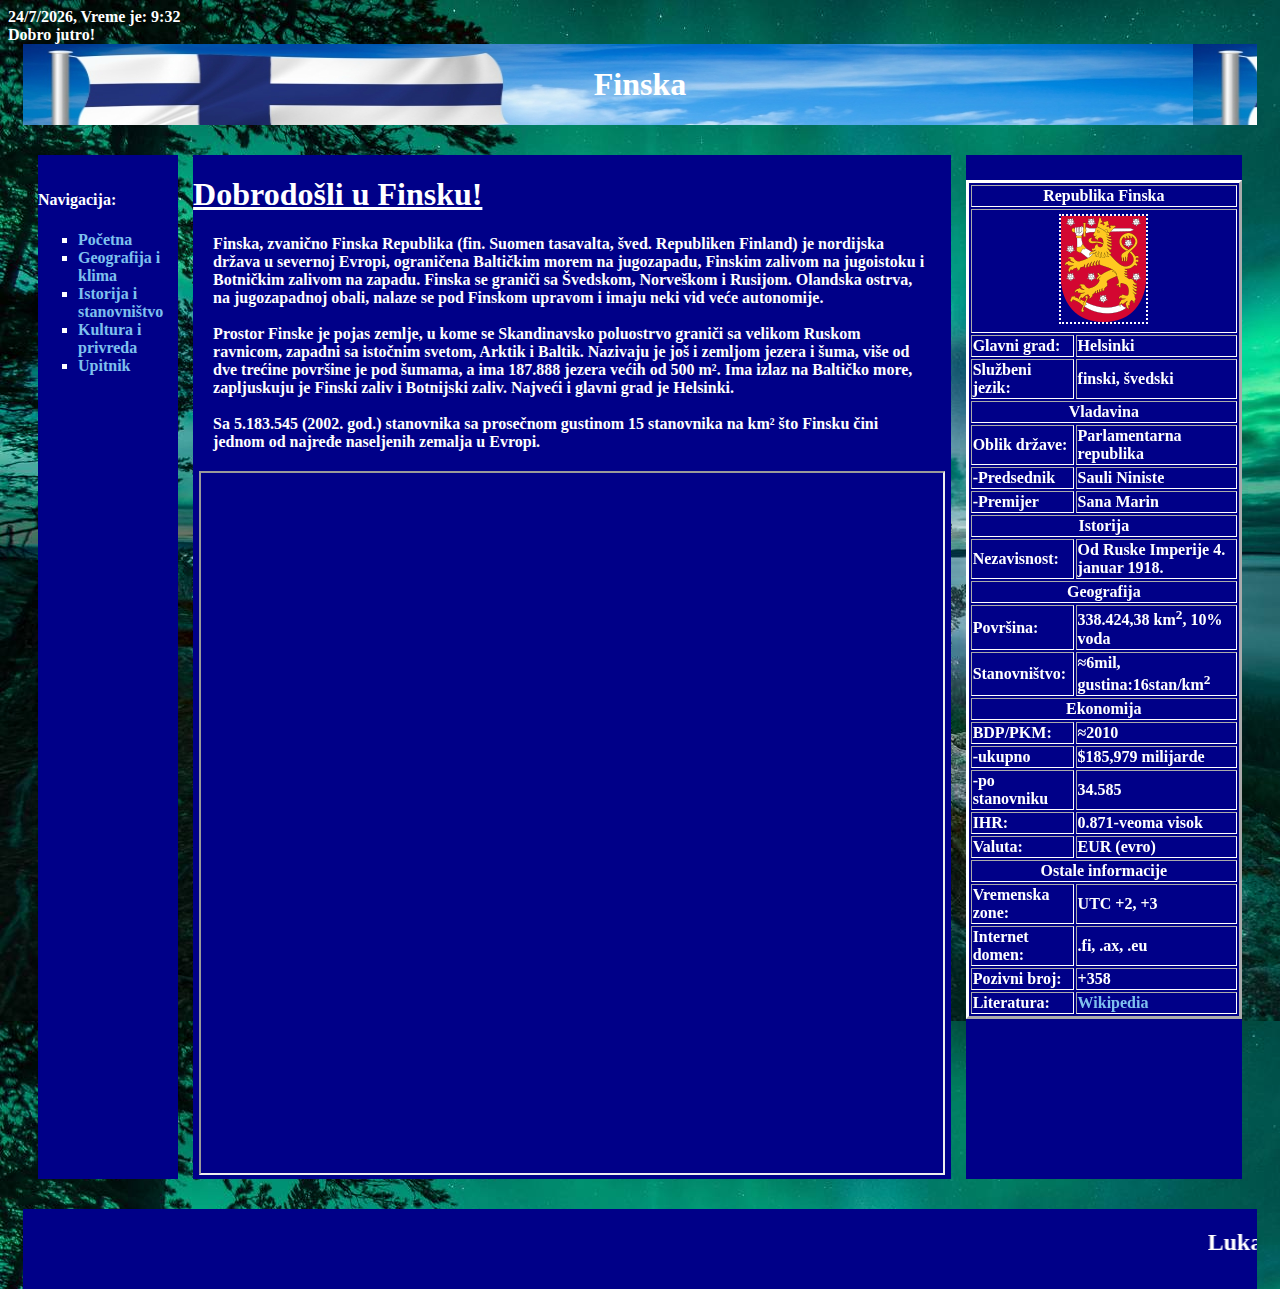
<file: index.html>
<!doctype html>
<html>

<head>
	<title>Finska</title>
	<meta charset="utf-8">
	<link rel="stylesheet" href="css/style.css">
	<link rel="stylesheet" href="css/Media.css">
</head>

<body>
	<script src="script/scriptDate.js"></script>
	<script src="script/script.js"></script>
	<div id="container">
		<header>
			<center>
				<h1>Finska</h1>
			</center>
		</header>
		<div id="content" class="clearfix">
			<nav>
				<h4>Navigacija:</h4>
				<ul type="square">
					<li><a href="#index.html">Početna</a></li>
					<li><a href="geo-kl.html">Geografija i klima</a></li>
					<li><a href="ist-stan.html">Istorija i stanovništvo</a></li>
					<li><a href="kult-priv.html">Kultura i privreda</a></li>
					<li><a href="upitnik.html">Upitnik</a></li>
				</ul>
			</nav>
			<article>
				<h1><u>Dobrodošli u Finsku!</u></h1>
				<p>
					Finska, zvanično Finska Republika (fin. Suomen tasavalta, šved. Republiken Finland)
					je nordijska država u severnoj Evropi, ograničena Baltičkim morem na jugozapadu,
					Finskim zalivom na jugoistoku i Botničkim zalivom na zapadu. Finska se graniči sa Švedskom,
					Norveškom i Rusijom. Olandska ostrva, na jugozapadnoj obali, nalaze se pod Finskom upravom i imaju
					neki vid veće autonomije.
					<br><br>
					Prostor Finske je pojas zemlje, u kome se Skandinavsko poluostrvo graniči sa velikom Ruskom
					ravnicom, zapadni sa istočnim svetom,
					Arktik i Baltik. Nazivaju je još i zemljom jezera i šuma, više od dve trećine površine je pod
					šumama, a ima 187.888 jezera većih
					od 500 m². Ima izlaz na Baltičko more, zapljuskuju je Finski zaliv i Botnijski zaliv. Najveći i
					glavni grad je Helsinki.
					<br><br>
					Sa 5.183.545 (2002. god.) stanovnika sa prosečnom gustinom 15 stanovnika na km² što Finsku čini
					jednom od najređe naseljenih zemalja u Evropi.
				</p>
				<center>
					<iframe width="98%" height="700" src="https://www.youtube.com/embed/WeZAWWWH7SQ">
					</iframe>
				</center>
			</article>
			<aside>
				<table border="3">
					<tr>
						<td colspan="2" align="center" valign="middle">Republika Finska</td>
					</tr>
					<tr>
						<td colspan="2" align="center" valign="middle"><img src="slike/grb.png"></td>
					</tr>
					<tr>
						<td><b>Glavni grad:</b></td>
						<td>Helsinki</td>
					</tr>
					<tr>
						<td><b>Službeni jezik:</b></td>
						<td>finski, švedski</td>
					</tr>
					<tr>
						<td colspan="2" align="center" valign="middle">Vladavina</td>
					</tr>
					<tr>
						<td><b>Oblik države:</b></td>
						<td>Parlamentarna republika</td>
					</tr>
					<tr>
						<td>-Predsednik</td>
						<td>Sauli Niniste</td>
					</tr>
					<tr>
						<td>-Premijer</td>
						<td>Sana Marin</td>
					</tr>
					<tr>
						<td colspan="2" align="center" valign="middle">Istorija</td>
					</tr>
					<tr>
						<td><b>Nezavisnost:</b></td>
						<td>Od Ruske Imperije 4. januar 1918.</td>
					</tr>
					<tr>
						<td colspan="2" align="center" valign="middle">Geografija</td>
					</tr>
					<tr>
						<td><b>Površina:</b></td>
						<td>338.424,38 km<sup>2</sup>, 10% voda</td>
					</tr>
					<tr>
						<td><b>Stanovništvo:</b></td>
						<td>≈6mil, gustina:16stan/km<sup>2</sup></td>
					</tr>
					<tr>
						<td colspan="2" align="center" valign="middle">Ekonomija</td>
					</tr>
					<tr>
						<td><b>BDP/PKM:</b></td>
						<td>≈2010</td>
					</tr>
					<tr>
						<td>-ukupno</td>
						<td>$185,979 milijarde</td>
					</tr>
					<tr>
						<td>-po stanovniku</td>
						<td>34.585</td>
					</tr>
					<tr>
						<td><b>IHR:</b></td>
						<td>0.871-veoma visok</td>
					</tr>
					<tr>
						<td><b>Valuta:</b></td>
						<td>EUR (evro)</td>
					</tr>
					<tr>
						<td colspan="2" align="center" valign="middle">Ostale informacije</td>
					</tr>
					<tr>
						<td><b>Vremenska zone:</b></td>
						<td>UTC +2, +3</td>
					</tr>
					<tr>
						<td><b>Internet domen:</b></td>
						<td>‍.fi, .ax, .eu‍</td>
					</tr>
					<tr>
						<td><b>Pozivni broj:</b></td>
						<td>+358</td>
					</tr>
					<tr>
						<td><b>Literatura:</b></td>
						<td><a href="https://sr.wikipedia.org/sr-el/%D0%A4%D0%B8%D0%BD%D1%81%D0%BA%D0%B0"
								target="_blank">Wikipedia</a></td>
					</tr>
				</table>
			</aside>

		</div>
		<footer>
			<marquee>
				<h2>Luka Perišić 286/18, Aleksa Rapajić 348/18, Stefan Simić 309/18</h2>
			</marquee>
		</footer>



	</div>

</body>

</html>
</file>
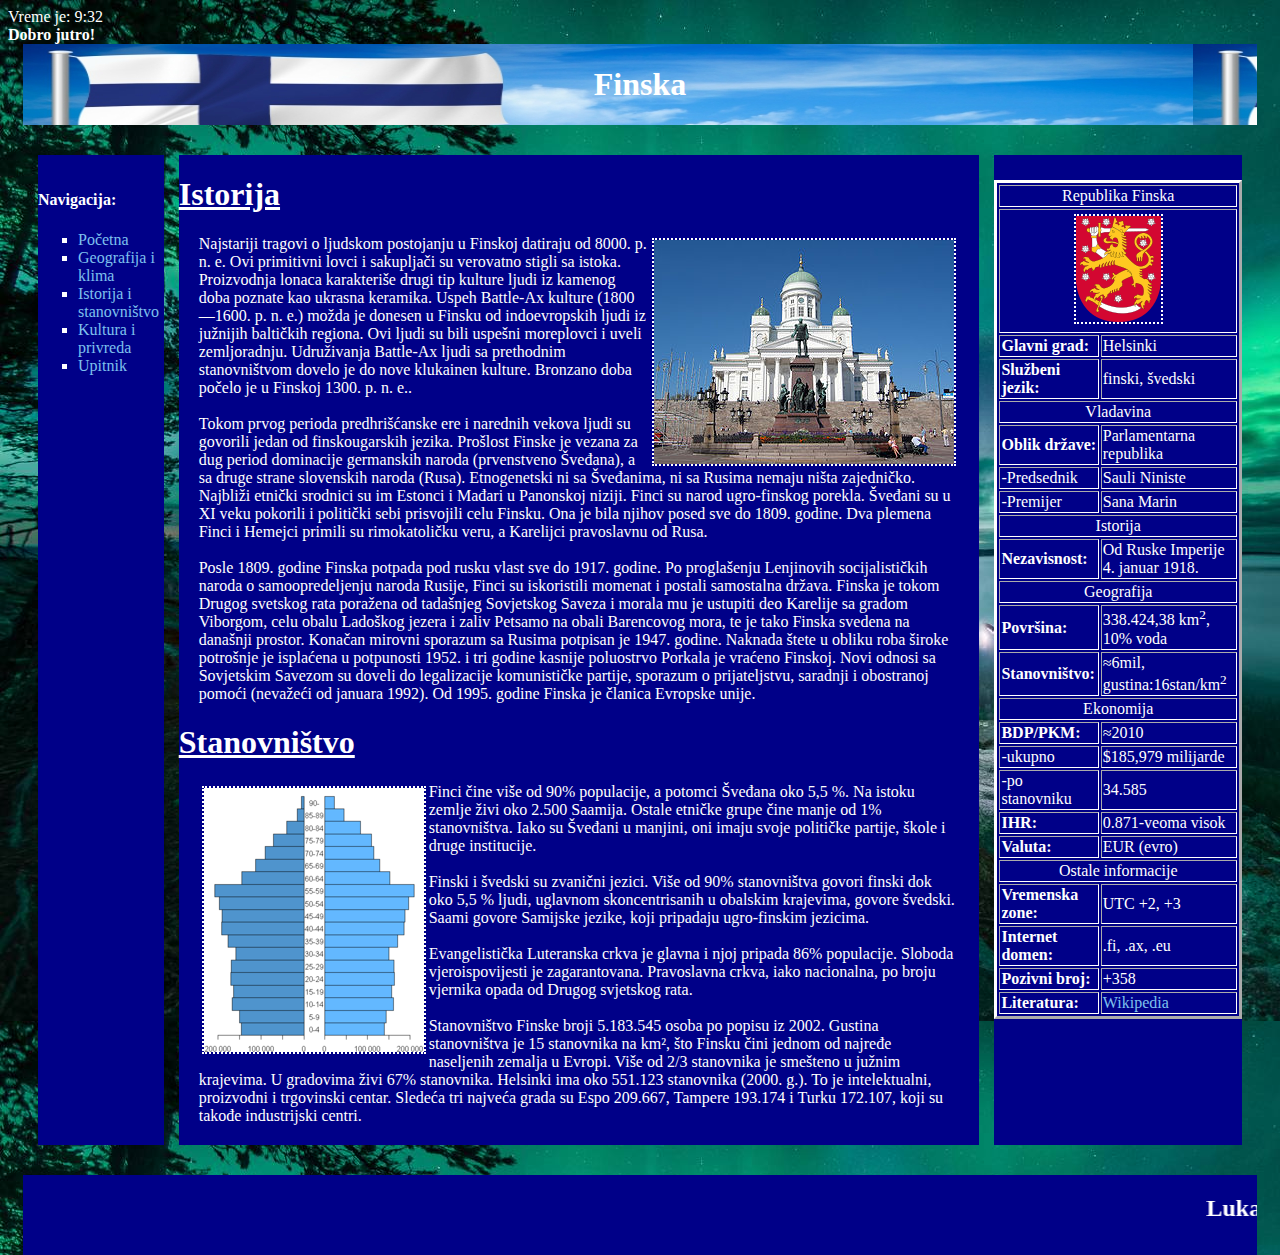
<file: ist-stan.html>
<!doctype html>
<html>

<head>
	<title>Finska</title>
	<meta charset="utf-8">
	<link rel="stylesheet" href="css/style.css">
	<link rel="stylesheet" href="css/Media.css">
</head>

<body>
	<script src="script/script.js"></script>
	<div id="container">
		<header>
			<center>
				<h1>Finska</h1>
			</center>
		</header>
		<div id="content" class="clearfix">
			<nav>
				<h4>Navigacija:</h4>
				<ul type="square">
					<li><a href="index.html">Početna</a></li>
					<li><a href="geo-kl.html">Geografija i klima</a></li>
					<li><a href="#ist-stan.html">Istorija i stanovništvo</a></li>
					<li><a href="kult-priv.html">Kultura i privreda</a></li>
					<li><a href="upitnik.html">Upitnik</a></li>
				</ul>
			</nav>
			<article>
				<h1><u>Istorija</u></h1>
				<p><img src="slike/slika3.jpg" align="right">
					Najstariji tragovi o ljudskom postojanju u Finskoj datiraju od 8000. p. n. e. Ovi primitivni lovci i
					sakupljači su verovatno stigli sa istoka. Proizvodnja lonaca karakteriše drugi tip kulture ljudi iz
					kamenog doba poznate kao ukrasna keramika. Uspeh Battle-Ax kulture (1800—1600. p. n. e.) možda je
					donesen
					u Finsku od indoevropskih ljudi iz južnijih baltičkih regiona. Ovi ljudi su bili uspešni moreplovci
					i uveli
					zemljoradnju. Udruživanja Battle-Ax ljudi sa prethodnim stanovništvom dovelo je do nove klukainen
					kulture.
					Bronzano doba počelo je u Finskoj 1300. p. n. e..<br><br>
					Tokom prvog perioda predhrišćanske ere i narednih vekova ljudi su govorili jedan od finskougarskih
					jezika.
					Prošlost Finske je vezana za dug period dominacije germanskih naroda (prvenstveno Šveđana), a sa
					druge strane
					slovenskih naroda (Rusa). Etnogenetski ni sa Šveđanima, ni sa Rusima nemaju ništa zajedničko.
					Najbliži etnički
					srodnici su im Estonci i Mađari u Panonskoj niziji. Finci su narod ugro-finskog porekla. Šveđani su
					u XI veku
					pokorili i politički sebi prisvojili celu Finsku. Ona je bila njihov posed sve do 1809. godine. Dva
					plemena
					Finci i Hemejci primili su rimokatoličku veru, a Karelijci pravoslavnu od Rusa.<br><br>
					Posle 1809. godine Finska potpada pod rusku vlast sve do 1917. godine. Po proglašenju Lenjinovih
					socijalističkih
					naroda o samoopredeljenju naroda Rusije, Finci su iskoristili momenat i postali samostalna država.
					Finska je
					tokom Drugog svetskog rata poražena od tadašnjeg Sovjetskog Saveza i morala mu je ustupiti deo
					Karelije sa
					gradom Viborgom, celu obalu Ladoškog jezera i zaliv Petsamo na obali Barencovog mora, te je tako
					Finska svedena
					na današnji prostor. Konačan mirovni sporazum sa Rusima potpisan je 1947. godine. Naknada štete u
					obliku roba
					široke potrošnje je isplaćena u potpunosti 1952. i tri godine kasnije poluostrvo Porkala je vraćeno
					Finskoj.
					Novi odnosi sa Sovjetskim Savezom su doveli do legalizacije komunističke partije, sporazum o
					prijateljstvu,
					saradnji i obostranoj pomoći (nevažeći od januara 1992).
					Od 1995. godine Finska je članica Evropske unije.
				</p>
				<h1><u>Stanovništvo</u></h1>
				<p><img src="slike/slika4.png" align="left">
					Finci čine više od 90% populacije, a potomci Šveđana oko 5,5 %. Na istoku zemlje živi oko 2.500
					Saamija.
					Ostale etničke grupe čine manje od 1% stanovništva. Iako su Šveđani u manjini, oni imaju svoje
					političke
					partije, škole i druge institucije.<br><br>
					Finski i švedski su zvanični jezici. Više od 90% stanovništva govori finski dok oko 5,5 % ljudi,
					uglavnom skoncentrisanih u obalskim krajevima, govore švedski. Saami govore Samijske jezike,
					koji pripadaju ugro-finskim jezicima.<br><br>
					Evangelistička Luteranska crkva je glavna i njoj pripada 86% populacije. Sloboda vjeroispovijesti je
					zagarantovana. Pravoslavna crkva, iako nacionalna, po broju vjernika opada od Drugog svjetskog
					rata.<br><br>
					Stanovništvo Finske broji 5.183.545 osoba po popisu iz 2002. Gustina stanovništva je 15 stanovnika
					na km²,
					što Finsku čini jednom od najređe naseljenih zemalja u Evropi. Više od 2/3 stanovnika je smešteno u
					južnim
					krajevima. U gradovima živi 67% stanovnika. Helsinki ima oko 551.123 stanovnika (2000. g.). To je
					intelektualni, proizvodni i trgovinski centar. Sledeća tri najveća grada su Espo 209.667, Tampere
					193.174 i Turku 172.107, koji su takođe industrijski centri.
				</p>
			</article>
			<aside>
				<table border="3">
					<tr>
						<td colspan="2" align="center" valign="middle">Republika Finska</td>
					</tr>
					<tr>
						<td colspan="2" align="center" valign="middle"><img src="slike/grb.png"></td>
					</tr>
					<tr>
						<td><b>Glavni grad:</b></td>
						<td>Helsinki</td>
					</tr>
					<tr>
						<td><b>Službeni jezik:</b></td>
						<td>finski, švedski</td>
					</tr>
					<tr>
						<td colspan="2" align="center" valign="middle">Vladavina</td>
					</tr>
					<tr>
						<td><b>Oblik države:</b></td>
						<td>Parlamentarna republika</td>
					</tr>
					<tr>
						<td>-Predsednik</td>
						<td>Sauli Niniste</td>
					</tr>
					<tr>
						<td>-Premijer</td>
						<td>Sana Marin</td>
					</tr>
					<tr>
						<td colspan="2" align="center" valign="middle">Istorija</td>
					</tr>
					<tr>
						<td><b>Nezavisnost:</b></td>
						<td>Od Ruske Imperije 4. januar 1918.</td>
					</tr>
					<tr>
						<td colspan="2" align="center" valign="middle">Geografija</td>
					</tr>
					<tr>
						<td><b>Površina:</b></td>
						<td>338.424,38 km<sup>2</sup>, 10% voda</td>
					</tr>
					<tr>
						<td><b>Stanovništvo:</b></td>
						<td>≈6mil, gustina:16stan/km<sup>2</sup></td>
					</tr>
					<tr>
						<td colspan="2" align="center" valign="middle">Ekonomija</td>
					</tr>
					<tr>
						<td><b>BDP/PKM:</b></td>
						<td>≈2010</td>
					</tr>
					<tr>
						<td>-ukupno</td>
						<td>$185,979 milijarde</td>
					</tr>
					<tr>
						<td>-po stanovniku</td>
						<td>34.585</td>
					</tr>
					<tr>
						<td><b>IHR:</b></td>
						<td>0.871-veoma visok</td>
					</tr>
					<tr>
						<td><b>Valuta:</b></td>
						<td>EUR (evro)</td>
					</tr>
					<tr>
						<td colspan="2" align="center" valign="middle">Ostale informacije</td>
					</tr>
					<tr>
						<td><b>Vremenska zone:</b></td>
						<td>UTC +2, +3</td>
					</tr>
					<tr>
						<td><b>Internet domen:</b></td>
						<td>‍.fi, .ax, .eu‍</td>
					</tr>
					<tr>
						<td><b>Pozivni broj:</b></td>
						<td>+358</td>
					</tr>
					<tr>
						<td><b>Literatura:</b></td>
						<td><a href="https://sr.wikipedia.org/sr-el/%D0%A4%D0%B8%D0%BD%D1%81%D0%BA%D0%B0"
								target="_blank">Wikipedia</a></td>
					</tr>
				</table>
			</aside>

		</div>
		<footer>
			<marquee>
				<h2>Luka Perišić 286/18, Aleksa Rapajić 348/18, Stefan Simić 309/18</h2>
			</marquee>
		</footer>



	</div>

</body>

</html>
</file>
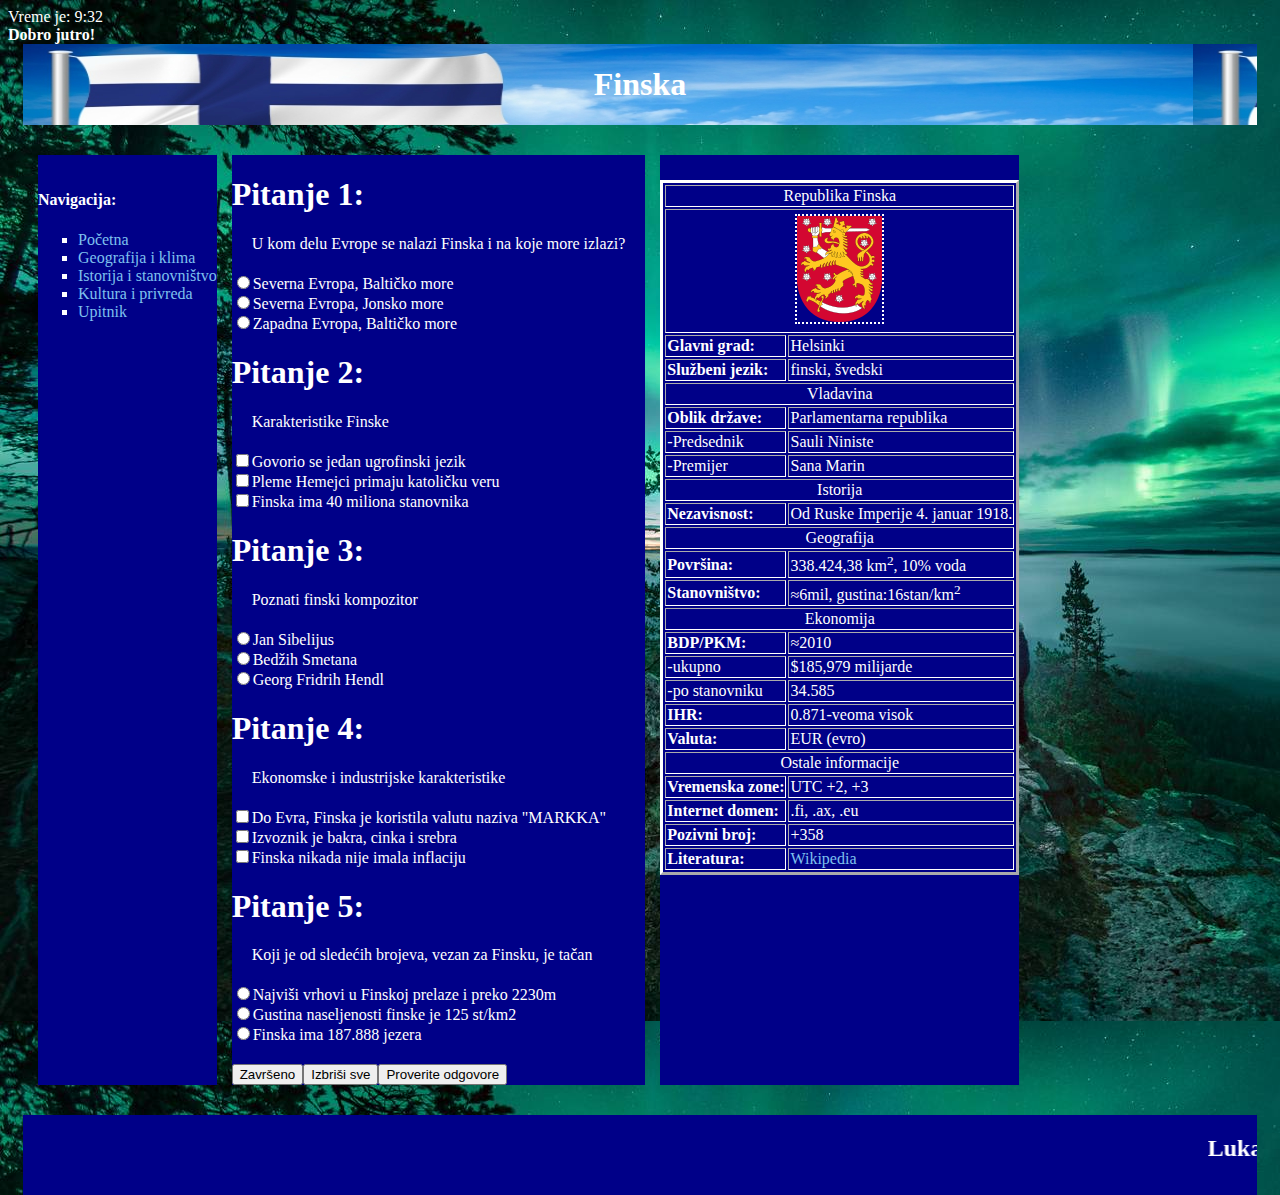
<file: upitnik.html>
<!doctype html>
<html>

<head>
	<title>Finska</title>
	<meta charset="utf-8">
	<meta name="viewport" content="width=d evice-width, initial-scale=1.0">
	<meta http-equiv="X-UACompatible" content="ie=edge">
	<link rel="stylesheet" href="css/style.css">
	<link rel="stylesheet" href="css/Media.css">
	<script src="https://ajax.googleapis.com/ajax/libs/jquery/3.5.1/jquery.min.js"></script>

</head>

<body onload="checkCookie()">
	<script src="script/scriptCo.js"></script>
	<script src="script/script.js"></script>
	<script src="script/scriptJQ.js"></script>

	<div id="container">
		<header>
			<center>
				<h1>Finska</h1>
			</center>
		</header>
		<div id="content" class="clearfix">
			<nav>
				<h4>Navigacija:</h4>
				<ul type="square">
					<li><a href="index.html">Početna</a></li>
					<li><a href="geo-kl.html">Geografija i klima</a></li>
					<li><a href="ist-stan.html">Istorija i stanovništvo</a></li>
					<li><a href="kult-priv.html">Kultura i privreda</a></li>
					<li><a href="upitnik.html">Upitnik</a></li>
				</ul>
			</nav>
			<article>
				<form id="pitanja">
					<h1>Pitanje 1:</h1>
					<p>U kom delu Evrope se nalazi Finska i na koje more izlazi?<br>

						<div class="T1">
							<input type="radio" name="radio1" class="prviRadio" value="1"><label>Severna Evropa, Baltičko more</label><br>
						</div>

						<div class="N1">
							<input type="radio" name="radio1" class="prviRadio" value="0"><label>Severna Evropa, Jonsko more</label><br>
							<input type="radio" name="radio1" class="prviRadio" value="0"><label>Zapadna Evropa, Baltičko more</label>
						</div>
					</p>
					<h1>Pitanje 2:</h1>
					<p>Karakteristike Finske<br>

						<div class="T1">

							<input type="checkbox" name="check11" value="0.5"><label>Govorio se jedan ugrofinski jezik</label><br>
							<input type="checkbox" name="check13" value="0.5"><label>Pleme Hemejci primaju katoličku veru</label>
						</div>

						<div class="N1">
							<input type="checkbox" name="check12" value="0"><label>Finska ima 40 miliona stanovnika</label><br>
						</div>

					</p>
					<h1>Pitanje 3:</h1>
					<p>Poznati finski kompozitor<br>

						<div class="T1">
							<input type="radio" name="radio2" class="drugiRadio" value="1">Jan Sibelijus</label><br>
						</div>

						<div class="N1">
							<input type="radio" name="radio2" class="drugiRadio" value="0">Bedžih Smetana</label><br>
							<input type="radio" name="radio2" class="drugiRadio" value="0">Georg Fridrih Hendl</label>
						</div>

					</p>
					<h1>Pitanje 4:</h1>
					<p>Ekonomske i industrijske karakteristike <br>

						<div class="T1">
							<input type="checkbox" name="check21" value="0.5"><label>Do Evra, Finska je koristila valutu naziva "MARKKA"</label><br>
							<input type="checkbox" name="check22" value="0.5"><label>Izvoznik je bakra, cinka i srebra</label><br>
						</div>

						<div class="N1">
							<input type="checkbox" name="check23" value="0"><label>Finska nikada nije imala inflaciju</label>
						</div>
					</p>
					<h1>Pitanje 5:</h1>
					<p>Koji je od sledećih brojeva, vezan za Finsku, je tačan<br>

						<div class="N1">
							<input type="radio" name="radio3" class="treciRadio" value="0"><label>Najviši vrhovi u Finskoj prelaze i preko 2230m</label><br>
							<input type="radio" name="radio3" class="treciRadio" value="0"><label>Gustina naseljenosti finske je 125 st/km2</label><br>
						</div>

						<div class="T1">
							<input type="radio" name="radio3" class="treciRadio" value="1"><label>Finska ima 187.888 jezera</label>
						</div>
					</p>

					<div id="dugmad">

						<button class="dugme">Završeno</button>
						<button class="dugme2">Izbriši sve</button>
						<button class="dugme3">Proverite odgovore</button>
					</div>

				</form>

			</article>
			<aside>
				<table border="3">
					<tr>
						<td colspan="2" align="center" valign="middle">Republika Finska</td>
					</tr>
					<tr>
						<td colspan="2" align="center" valign="middle"><img src="slike/grb.png"></td>
					</tr>
					<tr>
						<td><b>Glavni grad:</b></td>
						<td>Helsinki</td>
					</tr>
					<tr>
						<td><b>Službeni jezik:</b></td>
						<td>finski, švedski</td>
					</tr>
					<tr>
						<td colspan="2" align="center" valign="middle">Vladavina</td>
					</tr>
					<tr>
						<td><b>Oblik države:</b></td>
						<td>Parlamentarna republika</td>
					</tr>
					<tr>
						<td>-Predsednik</td>
						<td>Sauli Niniste</td>
					</tr>
					<tr>
						<td>-Premijer</td>
						<td>Sana Marin</td>
					</tr>
					<tr>
						<td colspan="2" align="center" valign="middle">Istorija</td>
					</tr>
					<tr>
						<td><b>Nezavisnost:</b></td>
						<td>Od Ruske Imperije 4. januar 1918.</td>
					</tr>
					<tr>
						<td colspan="2" align="center" valign="middle">Geografija</td>
					</tr>
					<tr>
						<td><b>Površina:</b></td>
						<td>338.424,38 km<sup>2</sup>, 10% voda</td>
					</tr>
					<tr>
						<td><b>Stanovništvo:</b></td>
						<td>≈6mil, gustina:16stan/km<sup>2</sup></td>
					</tr>
					<tr>
						<td colspan="2" align="center" valign="middle">Ekonomija</td>
					</tr>
					<tr>
						<td><b>BDP/PKM:</b></td>
						<td>≈2010</td>
					</tr>
					<tr>
						<td>-ukupno</td>
						<td>$185,979 milijarde</td>
					</tr>
					<tr>
						<td>-po stanovniku</td>
						<td>34.585</td>
					</tr>
					<tr>
						<td><b>IHR:</b></td>
						<td>0.871-veoma visok</td>
					</tr>
					<tr>
						<td><b>Valuta:</b></td>
						<td>EUR (evro)</td>
					</tr>
					<tr>
						<td colspan="2" align="center" valign="middle">Ostale informacije</td>
					</tr>
					<tr>
						<td><b>Vremenska zone:</b></td>
						<td>UTC +2, +3</td>
					</tr>
					<tr>
						<td><b>Internet domen:</b></td>
						<td>‍.fi, .ax, .eu‍</td>
					</tr>
					<tr>
						<td><b>Pozivni broj:</b></td>
						<td>+358</td>
					</tr>
					<tr>
						<td><b>Literatura:</b></td>
						<td><a href="https://sr.wikipedia.org/sr-el/%D0%A4%D0%B8%D0%BD%D1%81%D0%BA%D0%B0"
								target="_blank">Wikipedia</a></td>
					</tr>
				</table>
			</aside>

		</div>
		<footer>
			<marquee>
				<h2>Luka Perišić 286/18, Aleksa Rapajić 348/18, Stefan Simić 309/18</h2>
			</marquee>
		</footer>



	</div>



</body>

</html>
</file>
<file: css/style.css>
body{
	flex-basis: 1200px;
	font-family:"Lucida Sans Unicode";
	color:white;
	background-image:url("pozadinske_slike/pozadina.jpg");
}

#container{
	flex-basis:1700px;
	height: 0vh;
	margin:0 auto;
	background-color:white;
}

#div1{
	flex-wrap: wrap;
	font-size: 11pt;
}

.flexdiv{
	
	display:flex;
	font-size: 11pt;
	padding: 10px;
}

img{
	border:2px dotted white;
	margin:3px;
}

header{
	height:80px;
	background-image:url("pozadinske_slike/header.jpg");
	flex-basis:1170px;
	margin:0 15px;
	padding-top:1px;
}

#content{
	margin:15px;
	display:table;
	border-spacing:15px;
	vertical-align:top;
}

nav{
	background-color:#008;
	flex-basis:225px;
	display:table-cell;
}

a:link{
	color:#7ec0ee;
	text-decoration:none;
}

a:visited{
	color:#7ec0ee;
}

a:hover{
	color:magenta;
}

article{
	flex-basis:615px;
	background-color:#008;
	display:table-cell;
}

article p{
	margin:20px;
}


aside{
	flex-basis:300px;
	background-color:#008;
	display:table-cell;
	
}

table{
	width:inherit;
	border-color:white;
}

footer{
	background-color:#008;
	margin:15px 15px 0 15px;
	height:80px;
}

#dugmad{

	display: flex;
}
</file>
<file: css/Media.css>
/*Responzivnost headera*/

@media all and (max-width: 900px){

    #container{

        color: blueviolet;
        font-style: italic;
    }
}

@media all and (orientation: portrait){

    img{

        width: 200px;
        border:2px coral;
    }
}
</file>
